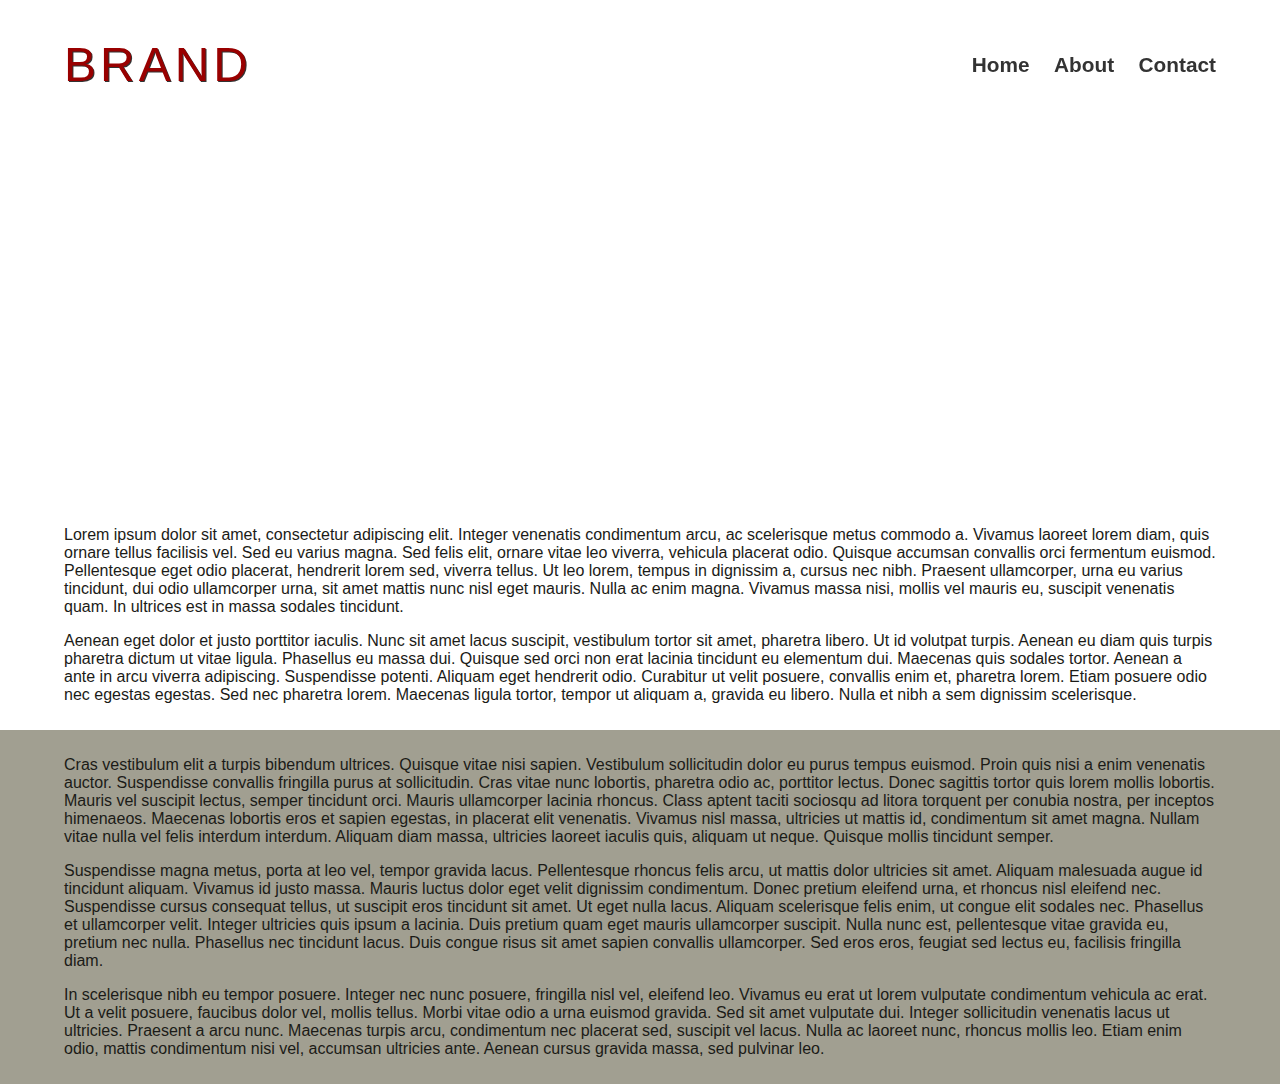
<file: index.html>
<!DOCTYPE html>
<html>
	<head>
		<title>Page Title</title>
		<link rel="stylesheet" type="text/css" href="normalize.css" />
		<link rel="stylesheet" type="text/css" href="style.css" />
	</head>
	<body>
		<header id="site-header">
			<div class="site-header-inner">
				<div class="brand">Brand</div>
				<nav>
					<a href="#">Home</a>
					<a href="#">About</a>
					<a href="contact.html">Contact</a>
				</nav>
			</div>
		</header>
		<div id="header-img"></div>

		<div id="main" class="no-margin-top">
			<section>
				<p>Lorem ipsum dolor sit amet, consectetur adipiscing elit. Integer venenatis condimentum arcu, ac scelerisque metus commodo a. Vivamus laoreet lorem diam, quis ornare tellus facilisis vel. Sed eu varius magna. Sed felis elit, ornare vitae leo viverra, vehicula placerat odio. Quisque accumsan convallis orci fermentum euismod. Pellentesque eget odio placerat, hendrerit lorem sed, viverra tellus. Ut leo lorem, tempus in dignissim a, cursus nec nibh. Praesent ullamcorper, urna eu varius tincidunt, dui odio ullamcorper urna, sit amet mattis nunc nisl eget mauris. Nulla ac enim magna. Vivamus massa nisi, mollis vel mauris eu, suscipit venenatis quam. In ultrices est in massa sodales tincidunt.</p>
				<p>Aenean eget dolor et justo porttitor iaculis. Nunc sit amet lacus suscipit, vestibulum tortor sit amet, pharetra libero. Ut id volutpat turpis. Aenean eu diam quis turpis pharetra dictum ut vitae ligula. Phasellus eu massa dui. Quisque sed orci non erat lacinia tincidunt eu elementum dui. Maecenas quis sodales tortor. Aenean a ante in arcu viverra adipiscing. Suspendisse potenti. Aliquam eget hendrerit odio. Curabitur ut velit posuere, convallis enim et, pharetra lorem. Etiam posuere odio nec egestas egestas. Sed nec pharetra lorem. Maecenas ligula tortor, tempor ut aliquam a, gravida eu libero. Nulla et nibh a sem dignissim scelerisque.</p>
			</section>
			<section class="section-taupe">
				<p>Cras vestibulum elit a turpis bibendum ultrices. Quisque vitae nisi sapien. Vestibulum sollicitudin dolor eu purus tempus euismod. Proin quis nisi a enim venenatis auctor. Suspendisse convallis fringilla purus at sollicitudin. Cras vitae nunc lobortis, pharetra odio ac, porttitor lectus. Donec sagittis tortor quis lorem mollis lobortis. Mauris vel suscipit lectus, semper tincidunt orci. Mauris ullamcorper lacinia rhoncus. Class aptent taciti sociosqu ad litora torquent per conubia nostra, per inceptos himenaeos. Maecenas lobortis eros et sapien egestas, in placerat elit venenatis. Vivamus nisl massa, ultricies ut mattis id, condimentum sit amet magna. Nullam vitae nulla vel felis interdum interdum. Aliquam diam massa, ultricies laoreet iaculis quis, aliquam ut neque. Quisque mollis tincidunt semper.</p>
				<p>Suspendisse magna metus, porta at leo vel, tempor gravida lacus. Pellentesque rhoncus felis arcu, ut mattis dolor ultricies sit amet. Aliquam malesuada augue id tincidunt aliquam. Vivamus id justo massa. Mauris luctus dolor eget velit dignissim condimentum. Donec pretium eleifend urna, et rhoncus nisl eleifend nec. Suspendisse cursus consequat tellus, ut suscipit eros tincidunt sit amet. Ut eget nulla lacus. Aliquam scelerisque felis enim, ut congue elit sodales nec. Phasellus et ullamcorper velit. Integer ultricies quis ipsum a lacinia. Duis pretium quam eget mauris ullamcorper suscipit. Nulla nunc est, pellentesque vitae gravida eu, pretium nec nulla. Phasellus nec tincidunt lacus. Duis congue risus sit amet sapien convallis ullamcorper. Sed eros eros, feugiat sed lectus eu, facilisis fringilla diam.</p>
				<p>In scelerisque nibh eu tempor posuere. Integer nec nunc posuere, fringilla nisl vel, eleifend leo. Vivamus eu erat ut lorem vulputate condimentum vehicula ac erat. Ut a velit posuere, faucibus dolor vel, mollis tellus. Morbi vitae odio a urna euismod gravida. Sed sit amet vulputate dui. Integer sollicitudin venenatis lacus ut ultricies. Praesent a arcu nunc. Maecenas turpis arcu, condimentum nec placerat sed, suscipit vel lacus. Nulla ac laoreet nunc, rhoncus mollis leo. Etiam enim odio, mattis condimentum nisi vel, accumsan ultricies ante. Aenean cursus gravida massa, sed pulvinar leo.</p>
			</section>
		</div>


		<script type="text/javascript" src="http://ajax.googleapis.com/ajax/libs/jquery/1.11.1/jquery.min.js"></script>
		<script>
			$(window).scroll( function() {
				var scroll = $(window).scrollTop();

				if (scroll >= 200) {
					$("#site-header").addClass("shrink");
				} else {
					$("#site-header").removeClass("shrink");
				}
			});
		</script>
	</body>
</html>
</file>
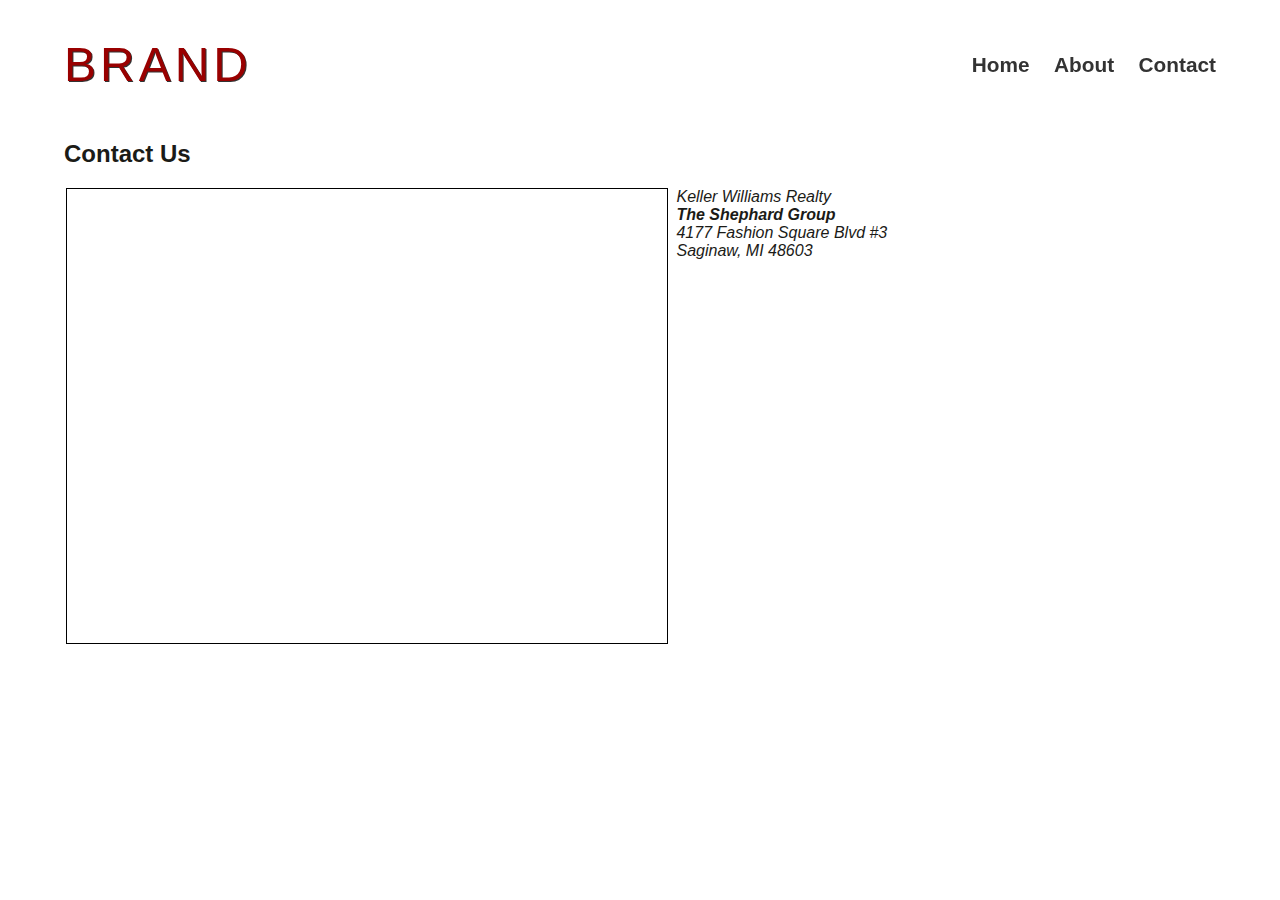
<file: contact.html>
<!DOCTYPE html>
<html>
	<head>
		<title>Page Title</title>
		<link rel="stylesheet" type="text/css" href="normalize.css" />
		<link rel="stylesheet" type="text/css" href="style.css" />
	</head>
	<body>
		<header id="site-header">
			<div class="site-header-inner">
				<div class="brand">Brand</div>
				<nav>
					<a href="index.html">Home</a>
					<a href="#">About</a>
					<a href="#">Contact</a>
				</nav>
			</div>
		</header>
		<div id="main">
			<section>
				<h2>Contact Us</h2>
				<div id="map" class="col">
					<iframe src="https://www.google.com/maps/embed?pb=!1m14!1m8!1m3!1d2895.6652637285715!2d-83.97064494973755!3d43.46758509817295!3m2!1i1024!2i768!4f13.1!3m3!1m2!1s0x0%3A0x3674a2d92c5b903c!2sKeller+Williams+Realty+-+Saginaw!5e0!3m2!1sen!2sus!4v1405194285652" width="600" height="450" frameborder="0" style="border:1"></iframe>
				</div>
				<div class="col">
					<address>
						Keller Williams Realty</br>
						<strong>The Shephard Group</strong> </br>
						4177 Fashion Square Blvd #3</br>
						Saginaw, MI 48603
					</address>
				</div>
			</section>
		</div>
		
		<script type="text/javascript" src="http://ajax.googleapis.com/ajax/libs/jquery/1.11.1/jquery.min.js"></script>
		<script>
			$(window).scroll( function() {   
				var scroll = $(window).scrollTop();

				if (scroll >= 200) {
					$("#site-header").addClass("shrink");
				} else {
					$("#site-header").removeClass("shrink");
				}
			});
		</script>
	</body>
</html>
</file>
<file: style.css>
/* CSS crunched with Crunch - http://crunchapp.net/ */
body{color:#1b1b17}#site-header{position:fixed;top:0;left:0;width:100%;background:transparent;z-index:100000;height:130px;overflow:hidden;-webkit-transition:height 0.3s;-moz-transition:height 0.3s;transition:height 0.3s}#site-header .site-header-inner{width:90%;margin:0 auto;padding:0 1.1875em}#site-header .brand,#site-header nav{display:inline-block;position:relative}#site-header .brand,#site-header nav a{text-decoration:none;line-height:130px;-webkit-transition:all 0.3s;-moz-transition:all 0.3s;transition:all 0.3s}#site-header .brand{text-transform:uppercase;text-shadow:1px 1px #333;color:#900;letter-spacing:4px;font-size:3em;margin:0;float:left}#site-header nav{float:right}#site-header nav a{color:#333;font-weight:700;margin:0 0 0 20px;font-size:1.3em}#site-header nav a:hover{color:#900}#site-header.shrink{height:50px;background:#fff;text-shadow:none}#site-header.shrink .brand,#site-header.shrink nav a{line-height:50px}#site-header.shrink .brand{font-size:1.6em}#site-header.shrink nav{margin-right:16px}#site-header.shrink nav a{font-size:1em}#main{margin-top:110px}#main.no-margin-top{margin-top:0}#main section{padding-left:5%;padding-right:5%;padding-top:10px;padding-bottom:10px}#main section.section-taupe{background-color:#a19f91}#map{border:1px solid #000}.col{display:inline-block;vertical-align:top;margin-left:2px;margin-right:2px}#header-img{height:500px;background-size:100% auto;background-position:top;background-image:url("http://upload.wikimedia.org/wikipedia/commons/2/27/Cornell_AD_White_House_April09_stitched.jpg")}
</file>
